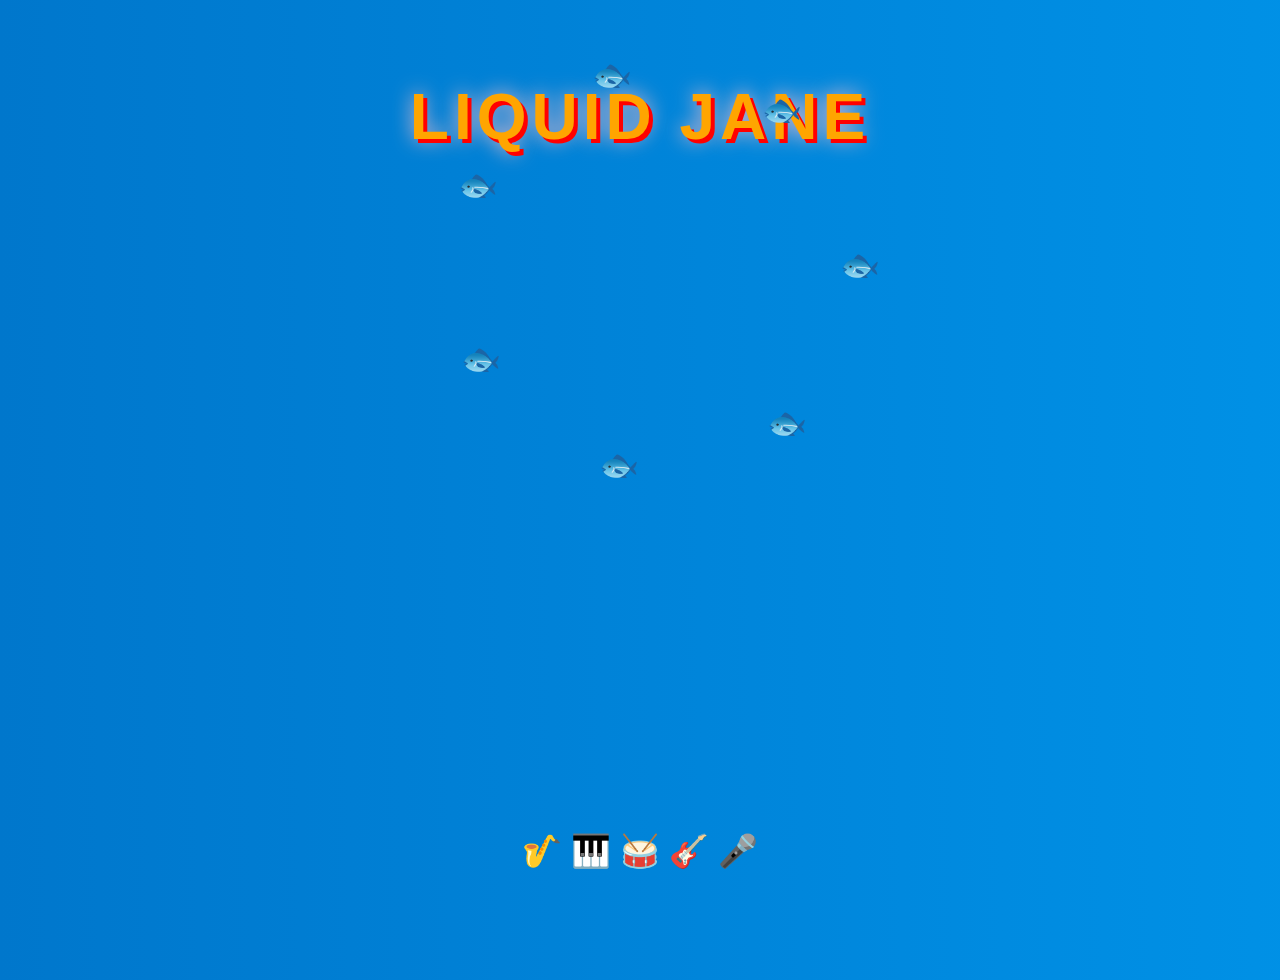
<file: index.html>
<!DOCTYPE html>
<html lang="en">
<head>
  <meta charset="UTF-8">
  <meta name="viewport" content="width=device-width, initial-scale=1.0">
  <title>LIQUID JANE</title>
  <link rel="stylesheet" href="style.css">
</head>
<body>
  <h1 id="title">LIQUID JANE</h1>
  <div id="fish-buttons">
    <a href="page1.html" class="fish">🐟</a>
    <a href="page2.html" class="fish">🐟</a>
    <a href="page3.html" class="fish">🐟</a>
    <a href="page4.html" class="fish">🐟</a>
    <a href="page5.html" class="fish">🐟</a>
    <a href="page6.html" class="fish">🐟</a>
    <a href="page7.html" class="fish">🐟</a>
  </div>

  <div id="instruments">
    🎷 🎹 🥁 🎸 🎤
  </div>

  <script src="script.js"></script>
</body>
</html>
</file>
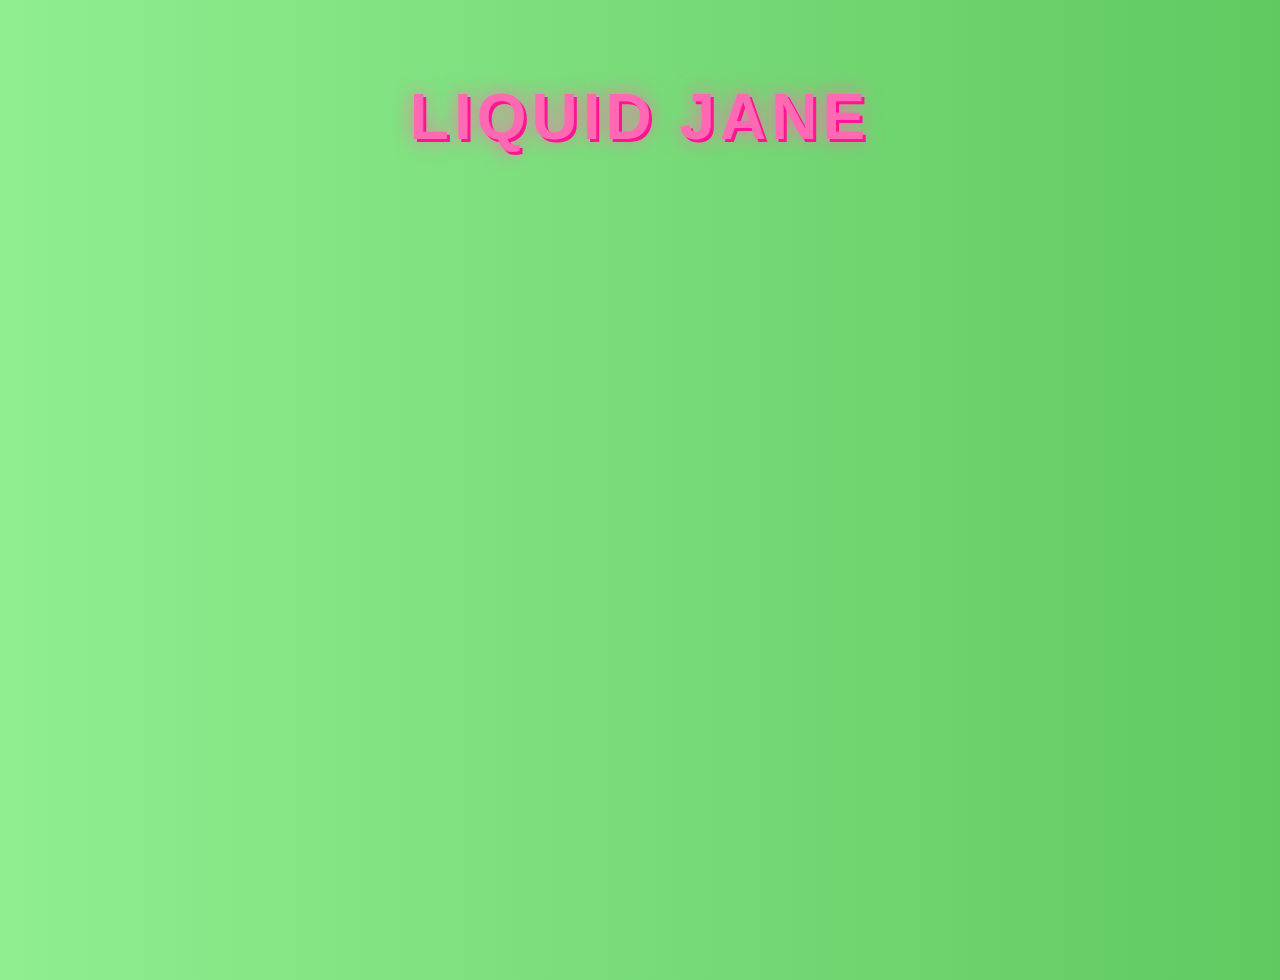
<file: page1.html → page7.html>
<!DOCTYPE html>
<html lang="en">
<head>
  <meta charset="UTF-8" />
  <title>Liquid Jane</title>
  <link rel="stylesheet" href="style.css" />
  <style>
    body {
      background: linear-gradient(270deg, darkgreen, green, lightgreen);
      background-size: 600% 600%;
      animation: melt 5s ease-in-out infinite alternate-reverse;
      cursor: url('data:image/svg+xml;utf8,<svg xmlns="http://www.w3.org/2000/svg"><text y="20" font-size="20">💚</text></svg>'), auto;
    }
    #title {
      color: #ff69b4; /* Change per page to other pinks like #ff1493, #ffc0cb, #ff00aa */
      text-shadow: 3px 3px deeppink, 0 0 20px hotpink;
    }
  </style>
</head>
<body>
  <h1 id="title"><a href="index.html" style="text-decoration:none;color:inherit;">LIQUID JANE</a></h1>
</body>
</html>
</file>
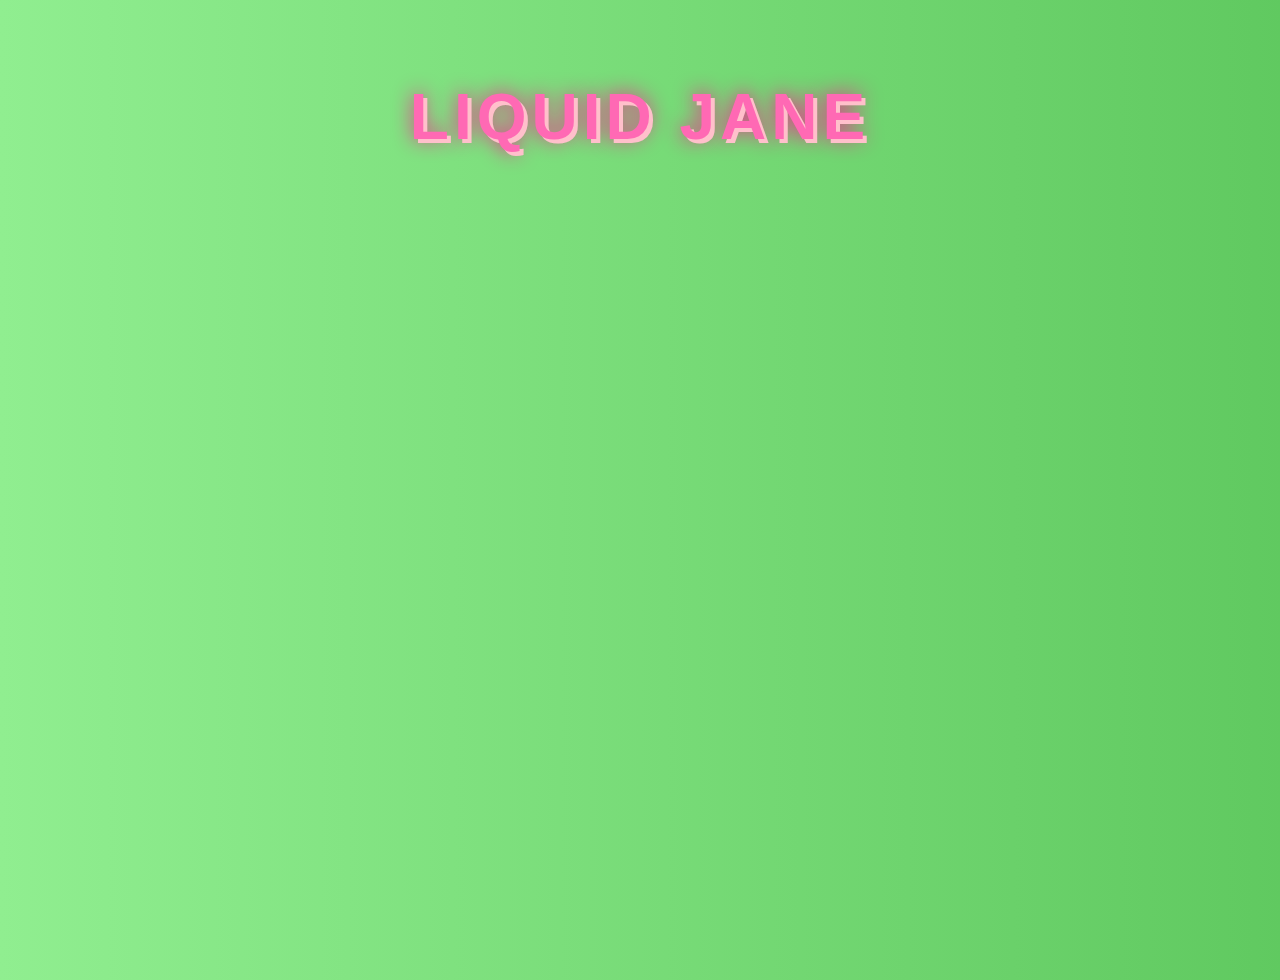
<file: page1.html–page7.html>
<!DOCTYPE html>
<html lang="en">
<head>
  <meta charset="UTF-8">
  <title>Liquid Jane</title>
  <link rel="stylesheet" href="style.css">
  <style>
    body {
      background: linear-gradient(270deg, darkgreen, green, lightgreen);
      background-size: 600% 600%;
      animation: melt 4s ease-in-out infinite alternate;
      cursor: url('data:image/svg+xml;utf8,<svg xmlns="http://www.w3.org/2000/svg"><text y="20" font-size="20">💚</text></svg>'), auto;
    }
    #title { color: hotpink; text-shadow: 4px 4px pink, 0 0 20px deeppink; }
  </style>
</head>
<body>
  <h1 id="title"><a href="index.html" style="text-decoration:none;color:inherit;">LIQUID JANE</a></h1>
</body>
</html>
</file>
<file: style.css>
body {
  margin: 0;
  overflow: hidden;
  height: 100vh;
  font-family: "Impact", "Arial Black", sans-serif;
  background: linear-gradient(270deg, #002b5b, #0055aa, #00aaff, #0077cc);
  background-size: 600% 600%;
  animation: melt 5s ease-in-out infinite alternate;
  cursor: url('data:image/svg+xml;utf8,<svg xmlns="http://www.w3.org/2000/svg"><text y="20" font-size="20">🧜‍♀️</text></svg>'), auto;
}

@keyframes melt {
  0% {background-position: 0% 0%;}
  50% {background-position: 100% 100%;}
  100% {background-position: 0% 0%;}
}

#title {
  text-align: center;
  font-size: 4em;
  color: orange;
  text-shadow: 4px 4px red, 0 0 20px pink;
  margin-top: 80px;
  letter-spacing: 5px;
}

.fish {
  position: absolute;
  font-size: 2em;
  text-decoration: none;
  animation: swim 10s linear infinite;
}

@keyframes swim {
  0%,100% {transform: translateY(0);}
  50% {transform: translateY(10px);}
}

#instruments {
  position: absolute;
  bottom: 30px;
  width: 100%;
  text-align: center;
  font-size: 2em;
}
</file>
